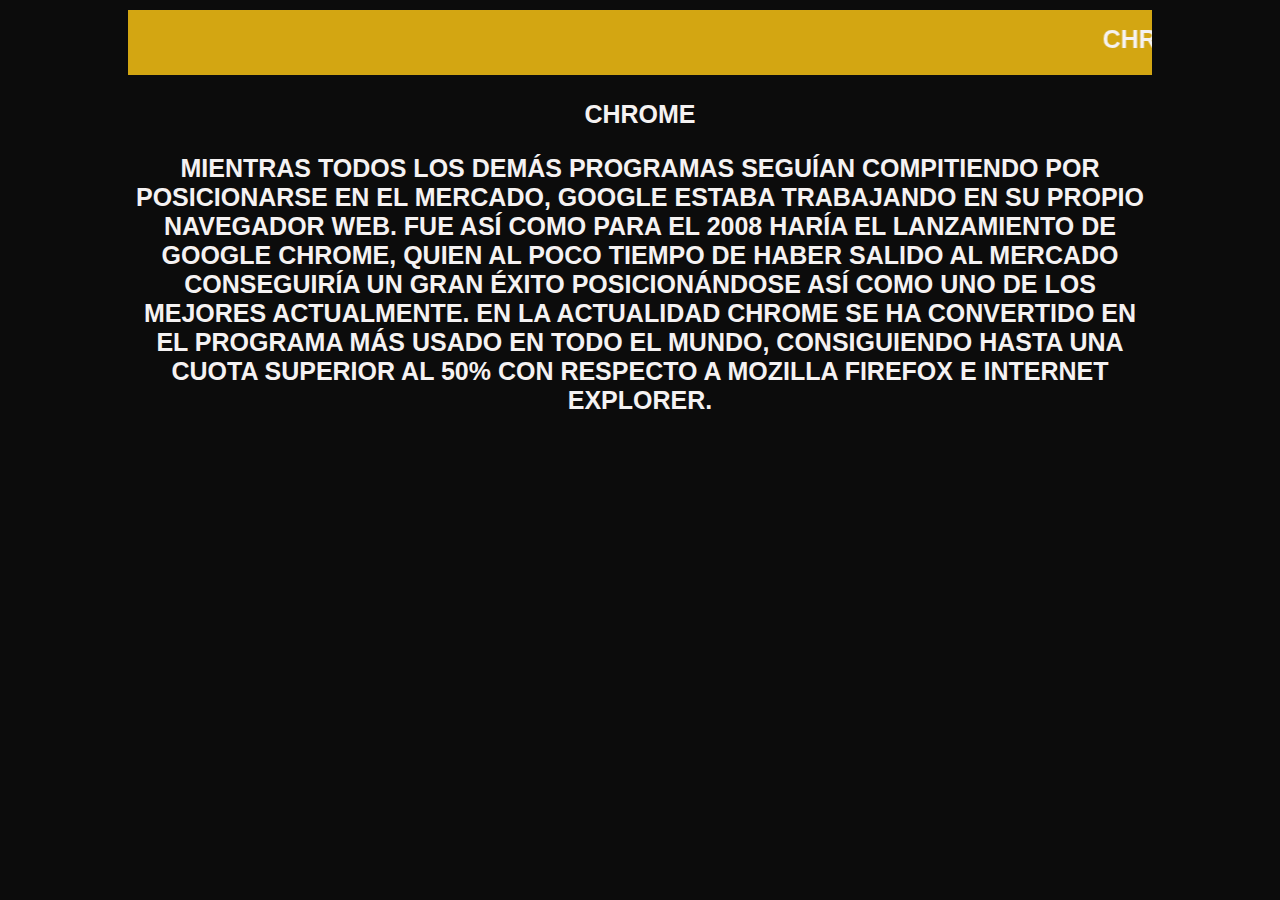
<file: linea_tiempo/chrome.html>
<!DOCTYPE html>
<html lang="es">
<head>
    <meta charset="UTF-8">
    <meta http-equiv="X-UA-Compatible" content="IE=edge">
    <meta name="viewport" content="width=device-width, initial-scale=1.0">
    <title>Netscape</title>
    <link rel="stylesheet" href="estilo.css" > 
</head>
<body>
    
    <header><marquee>Chrome</marquee></header>

    <section id="main-content">
        <div>
            <span>Chrome</span>
            <article>Mientras todos los demás programas seguían compitiendo por posicionarse en el mercado, 
                Google estaba trabajando en su propio navegador web. Fue así como para el 2008 haría el 
                lanzamiento de Google Chrome, quien al poco tiempo de haber salido al mercado conseguiría 
                un gran éxito posicionándose así como uno de los mejores actualmente.
                
                En la actualidad Chrome se ha convertido en el programa más usado en todo el mundo, consiguiendo 
                hasta una cuota superior al 50% con respecto a Mozilla Firefox e Internet Explorer.</article>
            
        </div>
          
    </section>

    <!-- Fin de la seccion -->

<div class="limpiar"> 

</div>

    
    
</body>
</html>
</file>
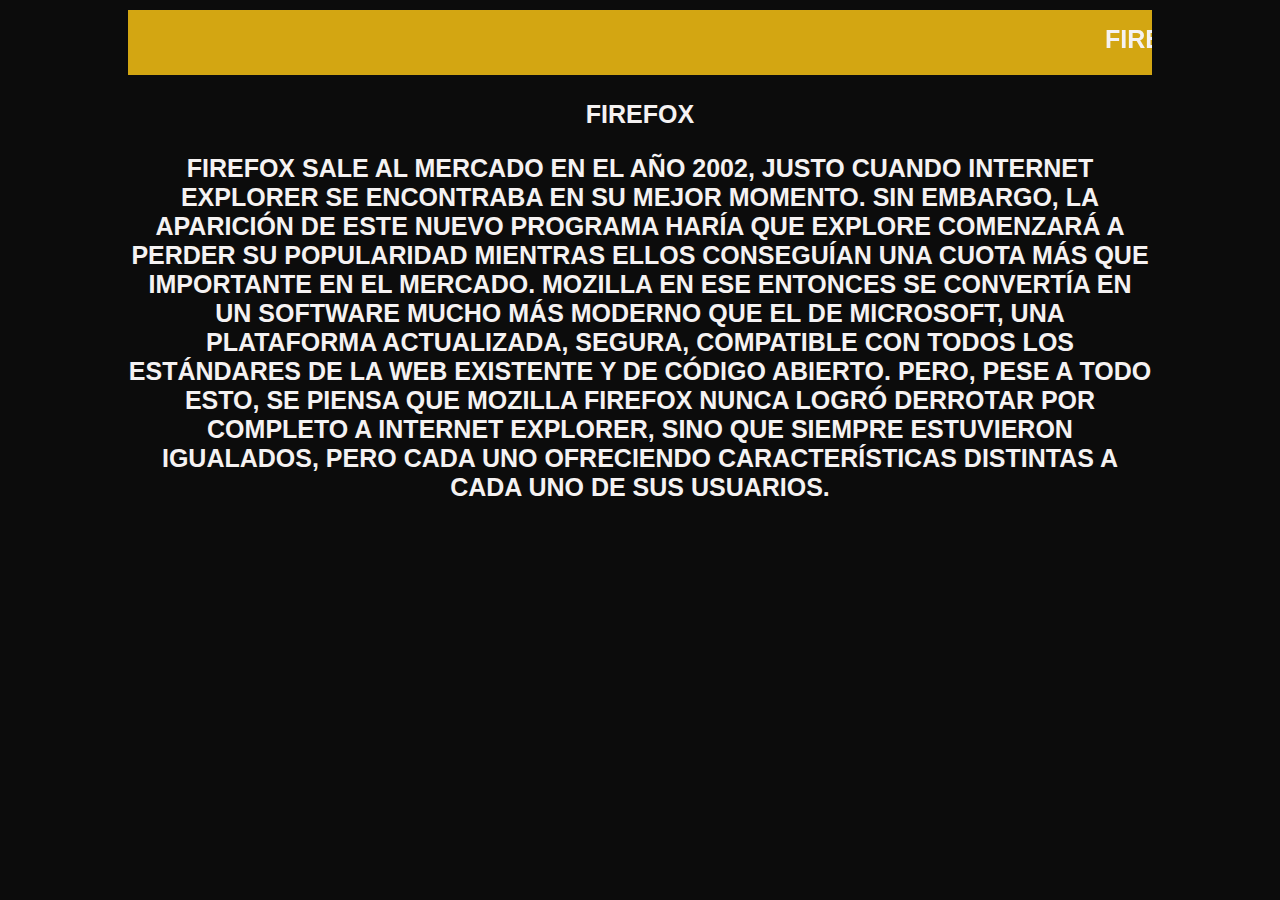
<file: linea_tiempo/firefox.html>
<!DOCTYPE html>
<html lang="es">
<head>
    <meta charset="UTF-8">
    <meta http-equiv="X-UA-Compatible" content="IE=edge">
    <meta name="viewport" content="width=device-width, initial-scale=1.0">
    <title>Netscape</title>
    <link rel="stylesheet" href="estilo.css" > 
</head>
<body>
    
    <header><marquee>Firefox</marquee></header>

    <section id="main-content">
        <div>
            <span>Firefox</span>
            <article>Firefox sale al mercado en el año 2002, justo cuando Internet Explorer se encontraba en su 
                mejor momento. Sin embargo, la aparición de este nuevo programa haría que Explore comenzará 
                a perder su popularidad mientras ellos conseguían una cuota más que importante en el mercado.
                
                Mozilla en ese entonces se convertía en un software mucho más moderno que el de Microsoft, 
                una plataforma actualizada, segura, compatible con todos los estándares de la web existente y de código abierto.
                
                Pero, pese a todo esto, se piensa que Mozilla Firefox nunca logró derrotar por completo a Internet 
                Explorer, sino que siempre estuvieron igualados, pero cada uno ofreciendo características distintas 
                a cada uno de sus usuarios.</article>
            
        </div>
          
    </section>

    <!-- Fin de la seccion -->

<div class="limpiar"> 

</div>

    
    
</body>
</html>
</file>
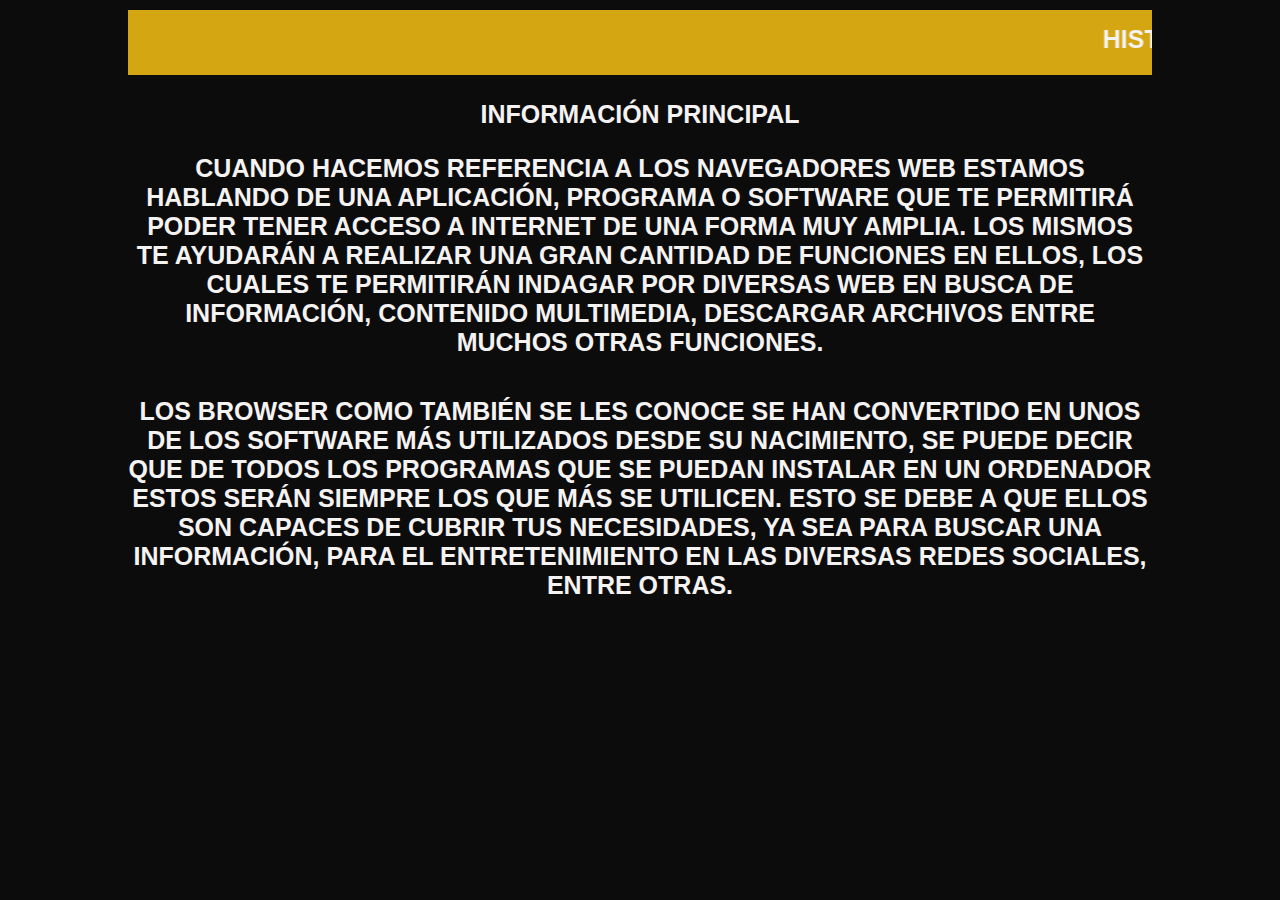
<file: linea_tiempo/historia.html>
<!DOCTYPE html>
<html lang="es">
<head>
    <meta charset="UTF-8">
    <meta http-equiv="X-UA-Compatible" content="IE=edge">
    <meta name="viewport" content="width=device-width, initial-scale=1.0">
    <title>Netscape</title>
    <link rel="stylesheet" href="estilo.css" > 
</head>
<body>
    
    <header><marquee>Historia</marquee></header>

    <section id="main-content">
        <div>
            <span>Información principal</span>
            <article>Cuando hacemos referencia a los navegadores web estamos hablando de una aplicación, 
                programa o software que te permitirá poder tener acceso a Internet de una forma muy 
                amplia. Los mismos te ayudarán a realizar una gran cantidad de funciones en ellos, 
                los cuales te permitirán indagar por diversas web en busca de información, contenido
                multimedia, descargar archivos entre muchos otras funciones.</article>

            <article>Los browser como también se les conoce se han convertido en unos de los software más 
                utilizados desde su nacimiento, se puede decir que de todos los programas que se puedan 
                instalar en un ordenador estos serán siempre los que más se utilicen. Esto se debe a que 
                ellos son capaces de cubrir tus necesidades, ya sea para buscar una información, para el 
                entretenimiento en las diversas redes sociales, entre otras.</article>  
                
          
            
        </div>
          
    </section>

    <!-- Fin de la seccion -->

<div class="limpiar"> 

</div>

    
    
</body>
</html>
</file>
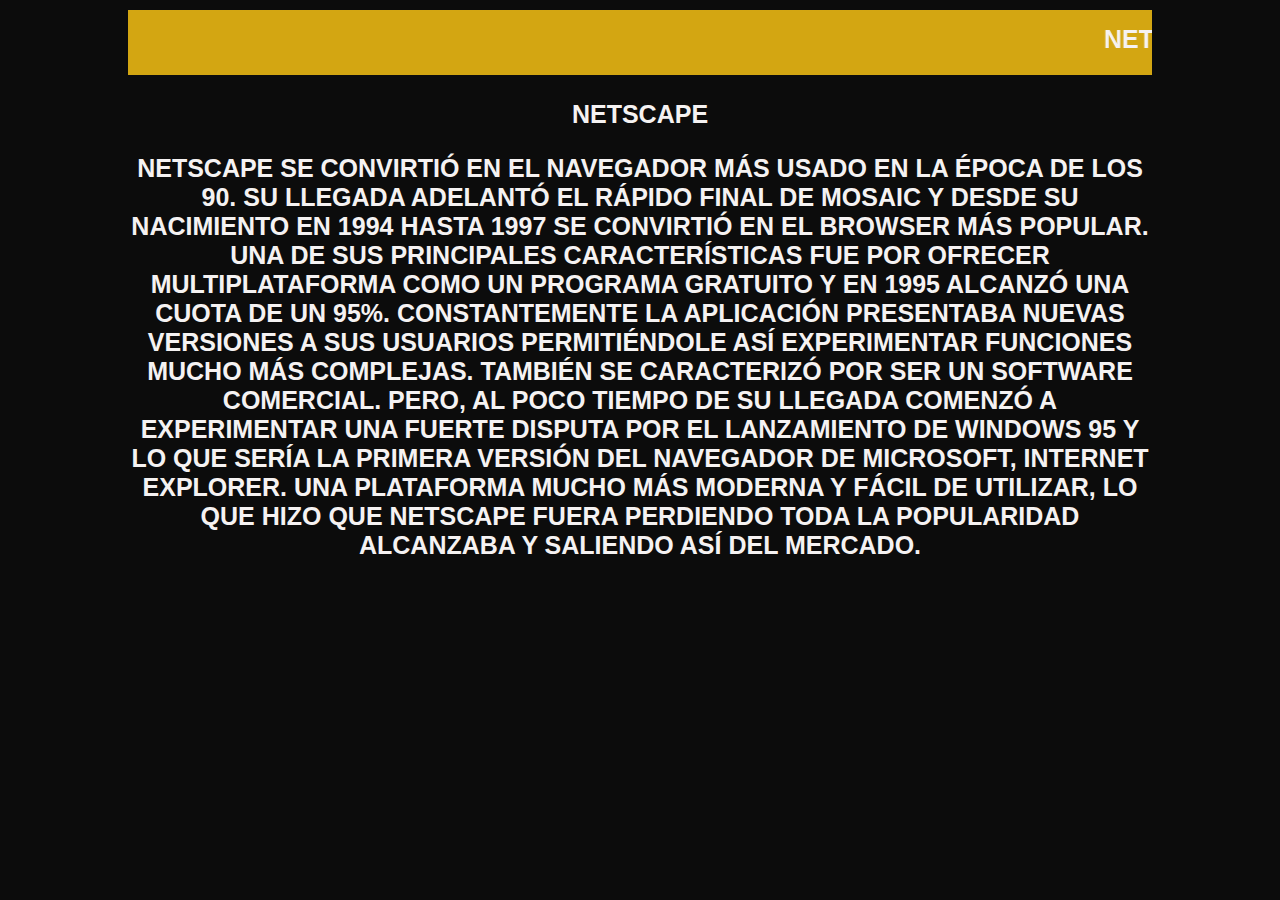
<file: linea_tiempo/netscape.html>
<!DOCTYPE html>
<html lang="es">
<head>
    <meta charset="UTF-8">
    <meta http-equiv="X-UA-Compatible" content="IE=edge">
    <meta name="viewport" content="width=device-width, initial-scale=1.0">
    <title>Netscape</title>
    <link rel="stylesheet" href="estilo.css" > 
</head>
<body>
    
    <header><marquee>Netscape</marquee></header>

    <section id="main-content">
        <div>
            <span>Netscape</span>
            <article>Netscape se convirtió en el navegador más usado en la época de los 90. Su llegada adelantó 
                el rápido final de Mosaic y desde su nacimiento en 1994 hasta 1997 se convirtió en el browser
                 más popular. Una de sus principales características fue por ofrecer multiplataforma como un 
                programa gratuito y en 1995 alcanzó una cuota de un 95%.
                
                Constantemente la aplicación presentaba nuevas versiones a sus usuarios permitiéndole así 
                experimentar funciones mucho más complejas. También se caracterizó por ser un software comercial. 
                Pero, al poco tiempo de su llegada comenzó a experimentar una fuerte disputa por el lanzamiento 
                de Windows 95 y lo que sería la primera versión del navegador de Microsoft, Internet Explorer. 
                Una plataforma mucho más moderna y fácil de utilizar, lo que hizo que Netscape fuera perdiendo 
                toda la popularidad alcanzaba y saliendo así del mercado.</article>
            
        </div>
          
    </section>

    <!-- Fin de la seccion -->

<div class="limpiar"> 

</div>

    
    
</body>
</html>
</file>
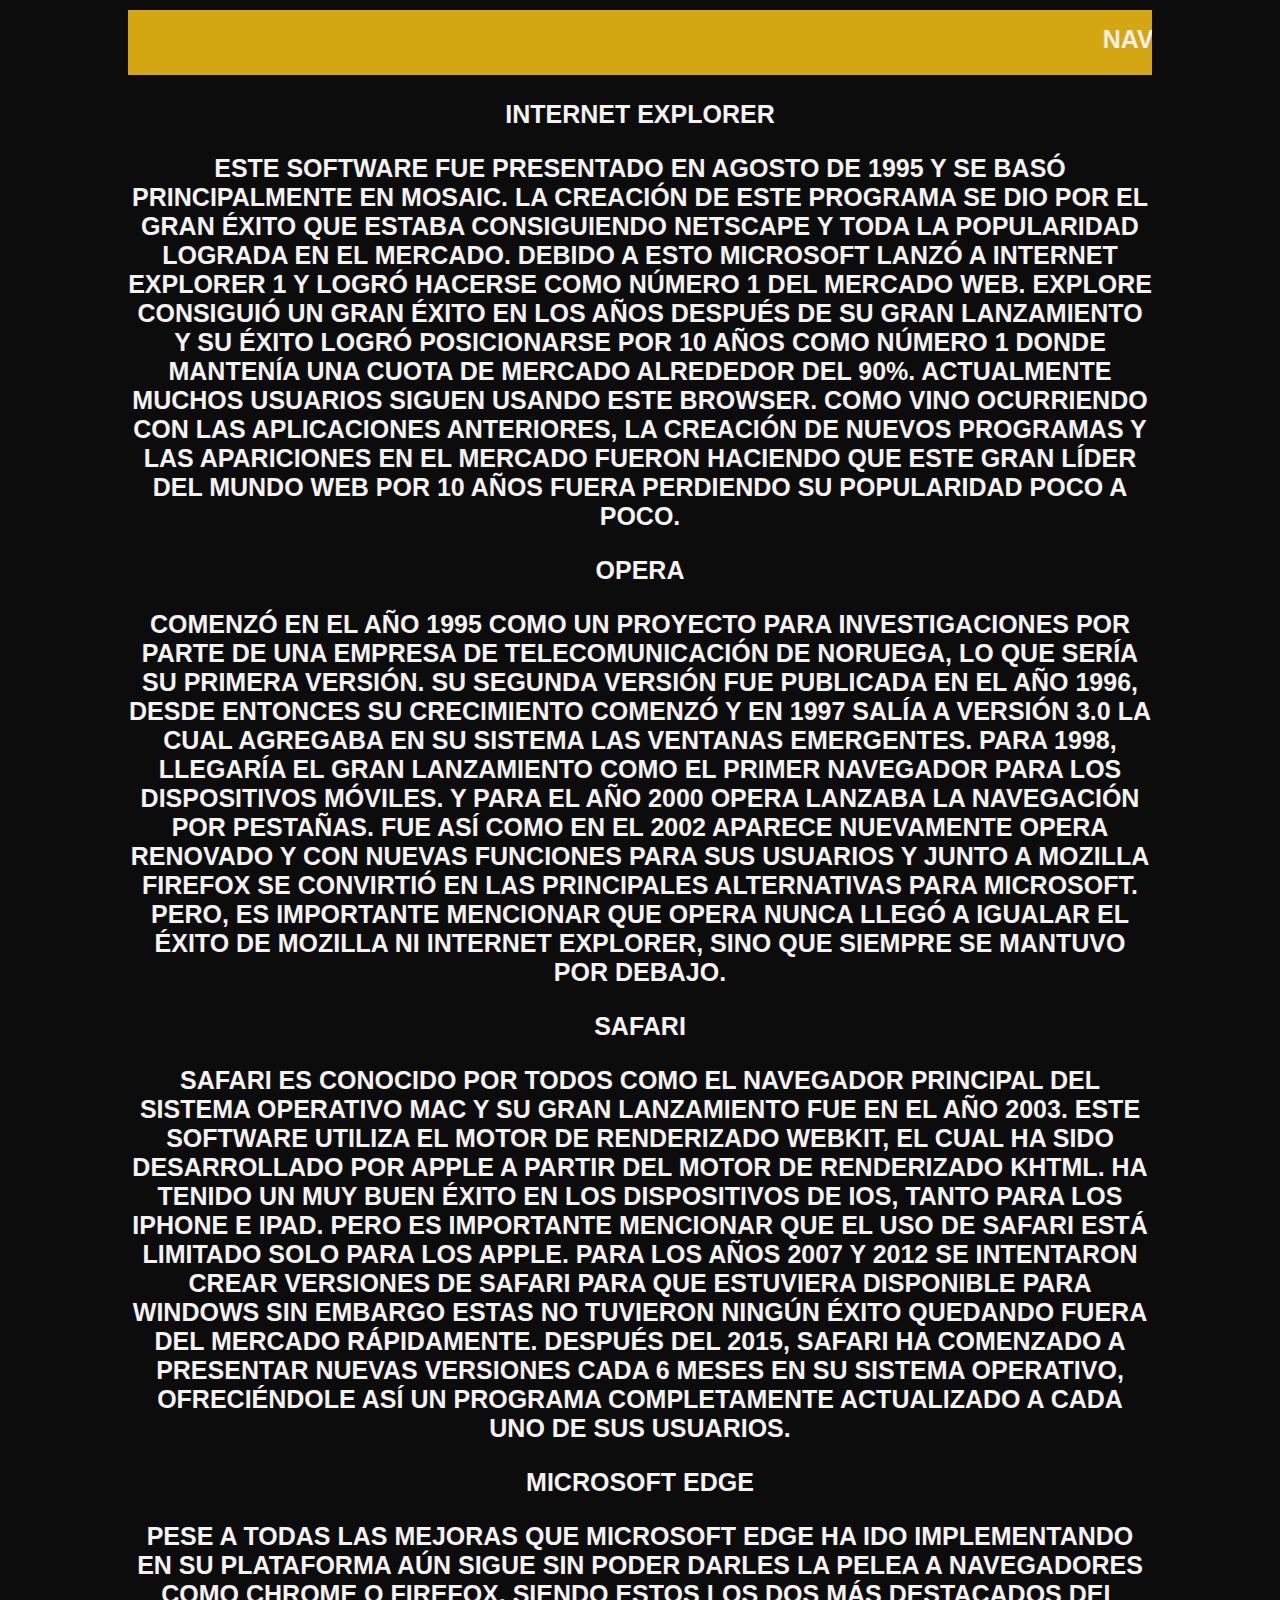
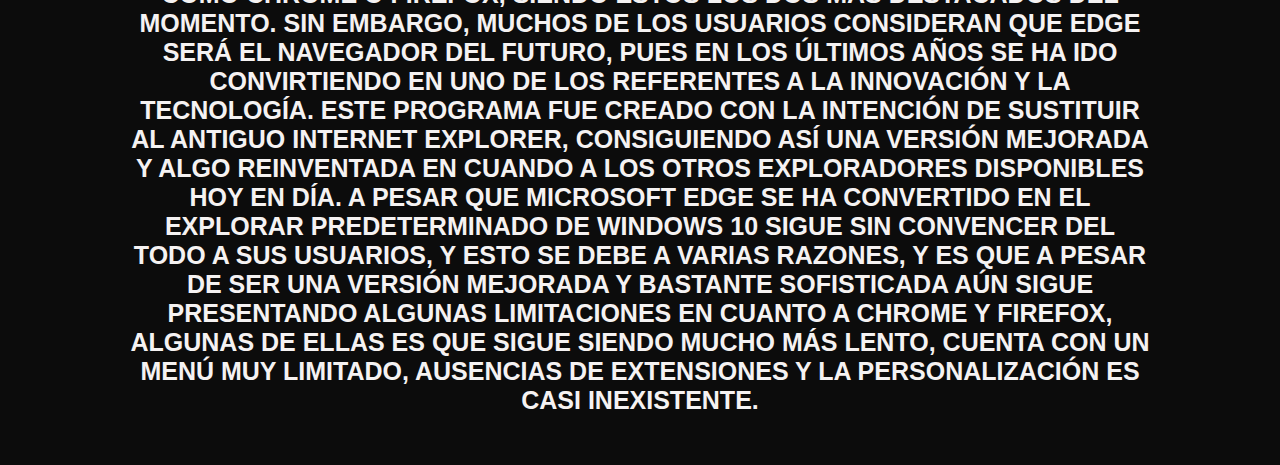
<file: linea_tiempo/otros_nave.html>
<!DOCTYPE html>
<html lang="es">
<head>
    <meta charset="UTF-8">
    <meta http-equiv="X-UA-Compatible" content="IE=edge">
    <meta name="viewport" content="width=device-width, initial-scale=1.0">
    <title>Netscape</title>
    <link rel="stylesheet" href="estilo.css" > 
</head>
<body>
    
    <header><marquee>Navegadores</marquee></header>

    <section id="main-content">
        <div>
            <span>Internet Explorer</span>
            <article>
                
Este software fue presentado en agosto de 1995 y se basó principalmente en Mosaic. 
La creación de este programa se dio por el gran éxito que estaba consiguiendo Netscape 
y toda la popularidad lograda en el mercado. Debido a esto Microsoft lanzó a Internet 
Explorer 1 y logró hacerse como número 1 del mercado web.


Explore consiguió un gran éxito en los años después de su gran lanzamiento y su éxito 
logró posicionarse por 10 años como número 1 donde mantenía una cuota de mercado alrededor 
del 90%. Actualmente muchos usuarios siguen usando este browser.


Como vino ocurriendo con las aplicaciones anteriores, la creación de nuevos programas y las 
apariciones en el mercado fueron haciendo que este gran líder del mundo web por 10 años fuera 
perdiendo su popularidad poco a poco.</article>


<span>Opera </span>


<article>
    Comenzó en el año 1995 como un proyecto para investigaciones por parte de una empresa de telecomunicación de Noruega, 
    lo que sería su primera versión. Su segunda versión fue publicada en el año 1996, desde entonces su crecimiento
    comenzó y en 1997 salía a versión 3.0 la cual agregaba en su sistema las ventanas emergentes. Para 1998, llegaría 
    el gran lanzamiento como el primer navegador para los dispositivos móviles. Y para el año 2000 Opera lanzaba la navegación 
    por pestañas.
    
    Fue así como en el 2002 aparece nuevamente Opera renovado y con nuevas funciones para sus usuarios
     y junto a Mozilla Firefox se convirtió en las principales alternativas para Microsoft. Pero, es importante
     mencionar que Opera nunca llegó a igualar el éxito de Mozilla ni Internet Explorer, sino que siempre se mantuvo 
    por debajo.
</article>


<span>Safari</span>

<article>Safari es conocido por todos como el navegador principal del sistema operativo Mac y su 
    gran lanzamiento fue en el año 2003. Este software utiliza el motor de renderizado Webkit, 
    el cual ha sido desarrollado por Apple a partir del motor de renderizado KHTML.
    
    Ha tenido un muy buen éxito en los dispositivos de iOS, tanto para los iPhone e iPad.
     Pero es importante mencionar que el uso de Safari está limitado solo para los Apple. 
    Para los años 2007 y 2012 se intentaron crear versiones de Safari para que estuviera 
    disponible para Windows sin embargo estas no tuvieron ningún éxito quedando fuera del mercado rápidamente.
    
    Después del 2015, Safari ha comenzado a presentar nuevas versiones cada 6 meses en su sistema operativo, 
    ofreciéndole así un programa completamente actualizado a cada uno de sus usuarios.</article>

    <span>Microsoft Edge</span>
    <article>
        Pese a todas las mejoras que Microsoft Edge ha ido implementando en su plataforma aún sigue 
sin poder darles la pelea a navegadores como Chrome o Firefox, siendo estos los dos más destacados del momento.

Sin embargo, muchos de los usuarios consideran que Edge será el navegador del futuro, pues en los últimos años 
se ha ido convirtiendo en uno de los referentes a la innovación y la tecnología. Este programa fue creado con la 
intención de sustituir al antiguo Internet Explorer, consiguiendo así una versión mejorada y algo reinventada en 
cuando a los otros exploradores disponibles hoy en día.

A pesar que Microsoft Edge se ha convertido en el explorar predeterminado de Windows 10 sigue sin convencer del 
todo a sus usuarios, y esto se debe a varias razones, y es que a pesar de ser una versión mejorada y bastante 
sofisticada aún sigue presentando algunas limitaciones en cuanto a Chrome y Firefox, algunas de ellas es que sigue 
siendo mucho más lento, cuenta con un menú muy limitado, ausencias de extensiones y la personalización es casi inexistente.
    </article>
            
        </div>
          
    </section>

    <!-- Fin de la seccion -->

<div class="limpiar"> 

</div>

    
    
</body>
</html>
</file>
<file: linea_tiempo/estilo.css>
html{
    margin: 0;
    padding: 0;
    background: rgb(12, 12, 12);
    color: rgb(245, 242, 242);
}
body{

    width: 80%;
    margin: 10px auto;

}

.limpiar{
      clear: both;
}

header,nav,aside,section,article,footer{

    margin: 10px 0;
    padding: 15px 0;
    text-align: center;
    font-size: 25px;
    text-transform: uppercase;
    font-weight: bold;
    font-family: 'Raleway, Arial', Tahoma, Geneva, Verdana, sans-serif;}

    header{
        background: hsl(46, 84%, 45%);
    }
    nav{
        background: #07c751;
    }
    ul{
        list-style: none;
    }
    nav ul {
        display: inline-block;
        margin: 0 10px;
        padding: 4px 10px;
        border: 3px solid #ccdacced;
        border-radius: 5px;
    }
    footer{
        background-color: rgb(210, 30, 36);

    }
</file>
